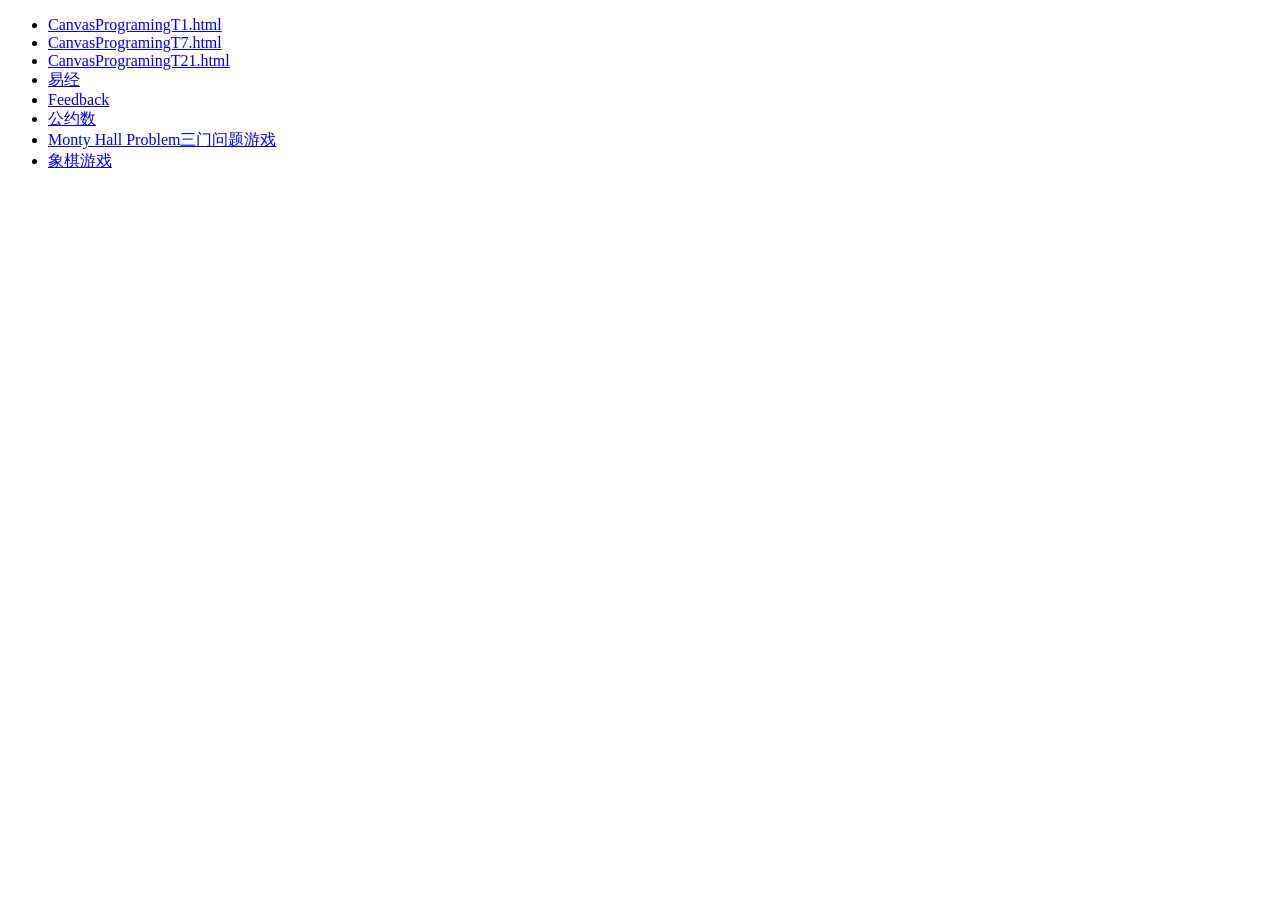
<file: index.html>
<!DOCTYPE html>
<html>
<head>
  <title>首页</title>
  <meta charset="UTF-8">
</head>
<body>
  <ul>
    <li><a href='CanvasProgramingT1.html'>CanvasProgramingT1.html</a></li>
    <li><a href='CanvasProgramingT7.html'>CanvasProgramingT7.html</a></li>
    <li><a href='CanvasProgramingT21.html'>CanvasProgramingT21.html</a></li>
    <li><a href='hexagrams.html'>易经</a></li>
    <li><a href='feedback'>Feedback</a></li>
    <li><a href="gys">公约数</a></li>
    <li><a href="monty_hall_problem.html">Monty Hall Problem三门问题游戏</a></li>
    <li><a href="xchess/">象棋游戏</a></li>
  </ul>
</body>
</html>
</file>
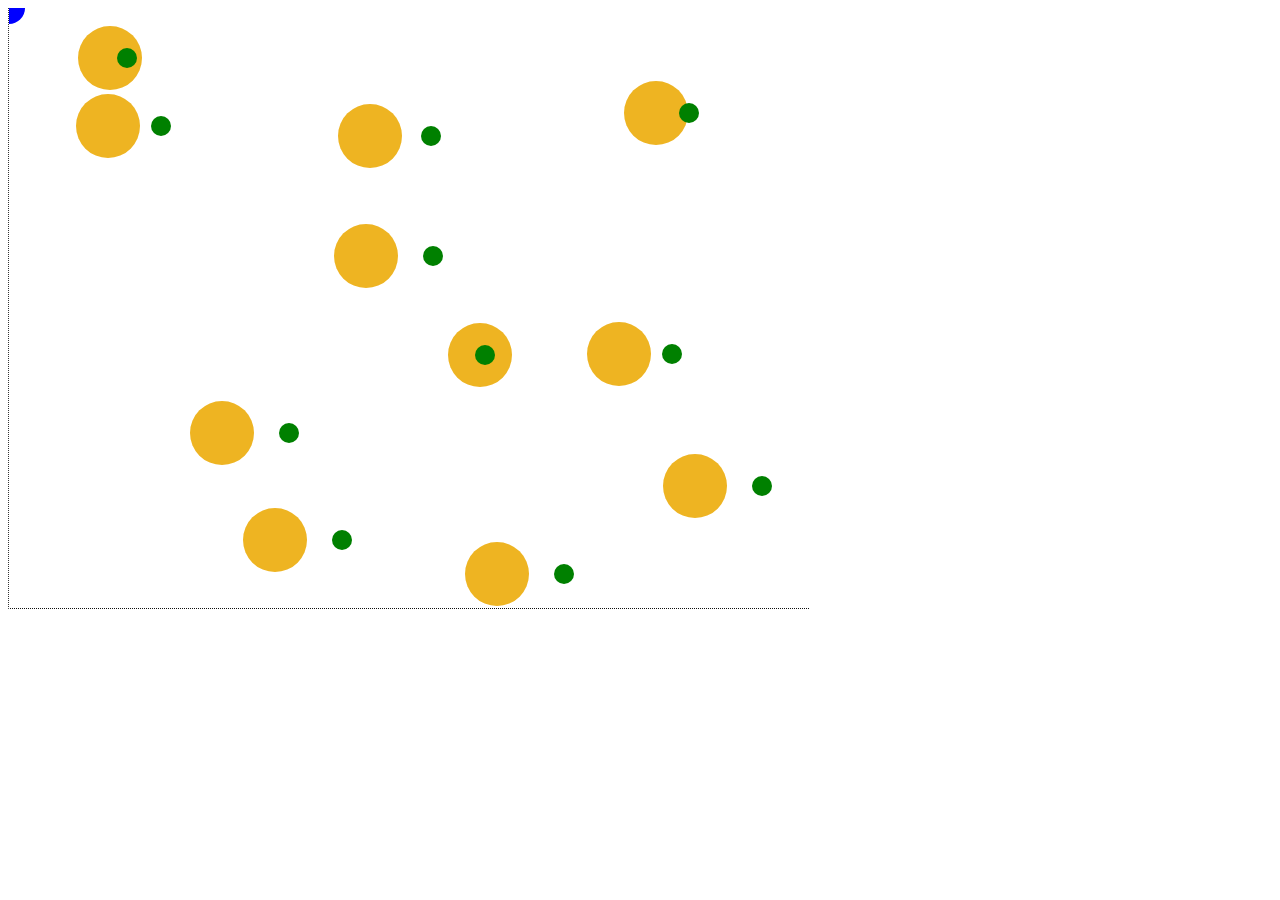
<file: feedback/index.html>
<html>
<head>
  <meta charset="utf-8">
  <title>Test Feedback</title>
  <script type="text/javascript" src='javascripts/lib.js'></script>
  <script type="text/javascript" src='javascripts/ball.js'></script>
  <script src="javascripts/cake_game.js" charset="utf-8"></script>
</head>
<body id="body">
  <canvas id='main_canvas' width='800px' height='600px' style='border-left: 1px dotted #333;border-bottom: 1px dotted #111;'></canvas>
  <script type="text/javascript">
    var game= new CakeGame();
    game.run();

    function animationFrameStart(){
      game.draw();
      window.requestAnimationFrame(animationFrameStart);
    }
    animationFrameStart();
  </script>
</body>
</html>
</file>
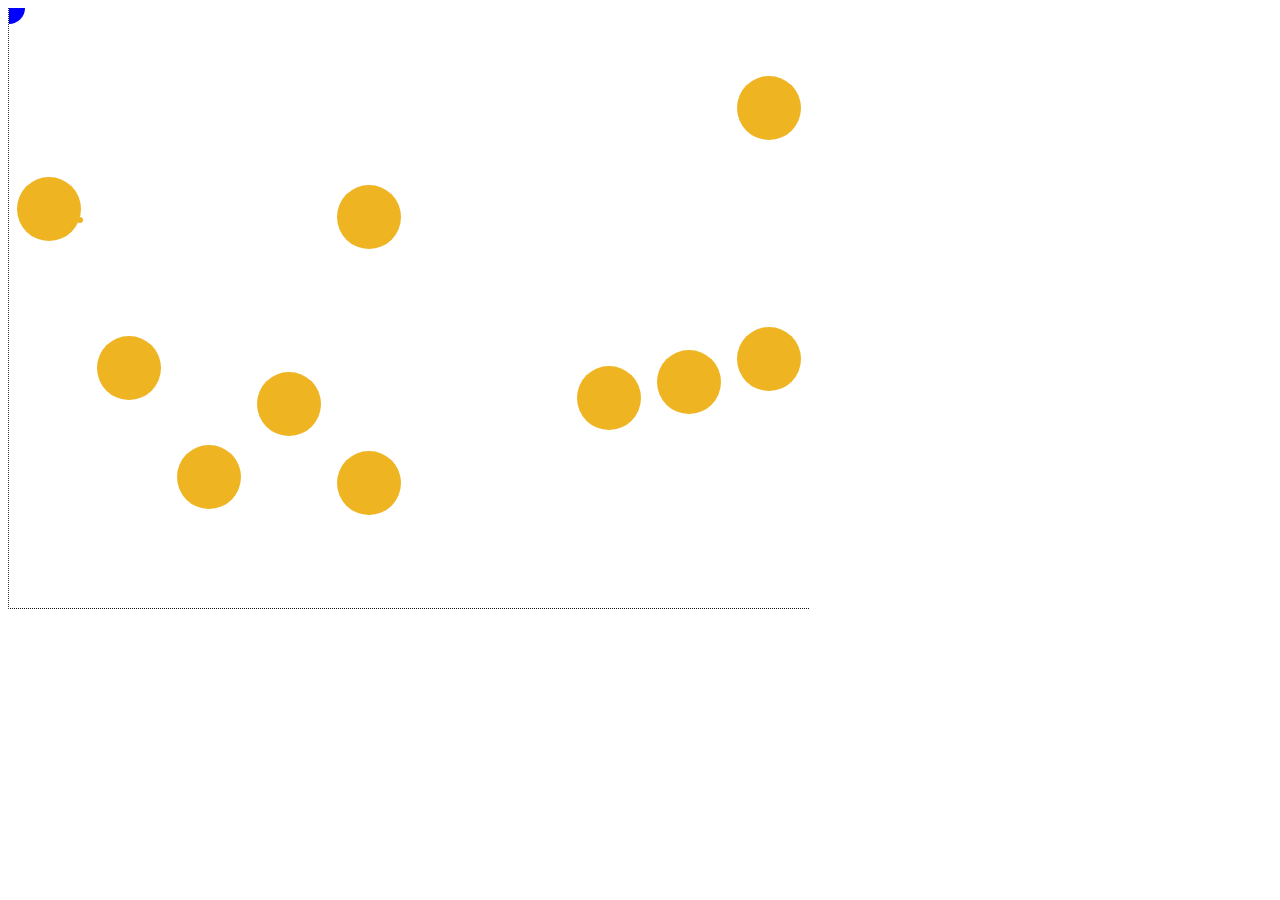
<file: flow/index.html>
<html>
<head>
  <meta charset="utf-8">
  <title>Test Feedback</title>
  <script type="text/javascript" src='javascripts/lib.js'></script>
  <script type="text/javascript" src='javascripts/ball.js'></script>
</head>
<body id="body">
  <canvas id='main_canvas' width='800px' height='600px' style='border-left: 1px dotted #333;border-bottom: 1px dotted #111;'></canvas>
  <script type="text/javascript">
    var canvas = document.getElementById('main_canvas');
    var ctx = canvas.getContext('2d');

    var boors = [];
    for(var i = 0; i < 12; i++){
      var x = randomX();
      var y = i * 65;
      var aball = new Ball(x,y, 32);
      aball.speed = (Math.floor(Math.random() * 100) % 18) + 3;
      boors.push(aball);
    }
    
    function randomX(){
      return (Math.floor(Math.random() * 100) % 12) * 80 + 40;    
    }

    function draw_boors(){
      boors.forEach(function(boor){
        boor.down();
        if(boor.y > canvas.height){
          boor.renew(randomX(), (Math.floor(Math.random() * 100) % 18) + 3);
        }
        draw_ball(boor, '#EEB422');
      })
    }

    function check(x, y, r){
      return boors.some(function(coord){
        return (Math.pow((coord.x - x), 2) + Math.pow((coord.y - y), 2)) <= Math.pow((coord.r + r), 2)
      });
    }
    
    function ball_move_to(ball, x,y){
      if(!ball.mrate){
        ball.mrate = (y-ball.y)/(x-ball.x);
      }
    
      if(ball.x < x){
        ball.x += 1;
      }
      if(ball.y < y){
        ball.y += ball.mrate;
      }
      
      if(ball.x >= x && ball.y >= y && !ball.boomed){
        ball.r = 8;
      }

      if(ball.r == 8){
        ball.timeout +=1;
      }
      
      if(ball.timeout >= 6){
        ball.r = 3;
        ball.boomed = true;
      }
      draw_ball(ball, '#EEB422');
    }

    var input_x=0, input_y=0;
    var output_x = 0, output_y = 0;

    var start = {
      x: 0,
      y: 0
    };

    var ball = new Ball(start.x, start.y, 16)

    var X_SPEED = 13;
    var Y_SPEED = 13;

    function calc_ball(){
      start.x = input_x;
      if(start.x > canvas.width){start.x=canvas.width;}
      start.y = input_y;
      if(start.y > canvas.height){start.y = canvas.height}
      ball.x = start.x;
      ball.y = start.y;
    }
    
    var bullet = new Bullet(3,45, 3);

    function draw() {
      ctx.clearRect(0,0, canvas.width, canvas.height);
      
      draw_boors();
      
      ball_move_to(bullet, 80, 234);

      if(check(ball.x, ball.y, ball.r)){
        draw_ball(ball, 'red');
      }else{
        draw_ball(ball, 'blue');
      }
      calc_ball();

      requestAnimationFrame(draw);
    }

    document.onkeydown = function(evt){
      switch(evt.keyCode){
        case 37:
          left();
          break;
        case 38:
          up();
          break;
        case 39:
          right();
          break;
        case 40:
          down();
          break;
      }
    }

    function up(){
      input_y -= Y_SPEED;
      if(input_y < 0){
        input_y = 0;
      }
    }
    function down(){
      input_y += Y_SPEED;
      if(input_y > MAX_Y/2){
        input_y = MAX_Y/2;
      }
    }
    function left(){
      input_x -= X_SPEED;
      if(input_x < 0){
        input_x = 0;
      }
    }
    function right(){
      input_x += X_SPEED;
      if(input_x > MAX_X/2){
        input_x = MAX_X/2;
      }
    }

    draw();
  </script>
</body>
</html>
</file>
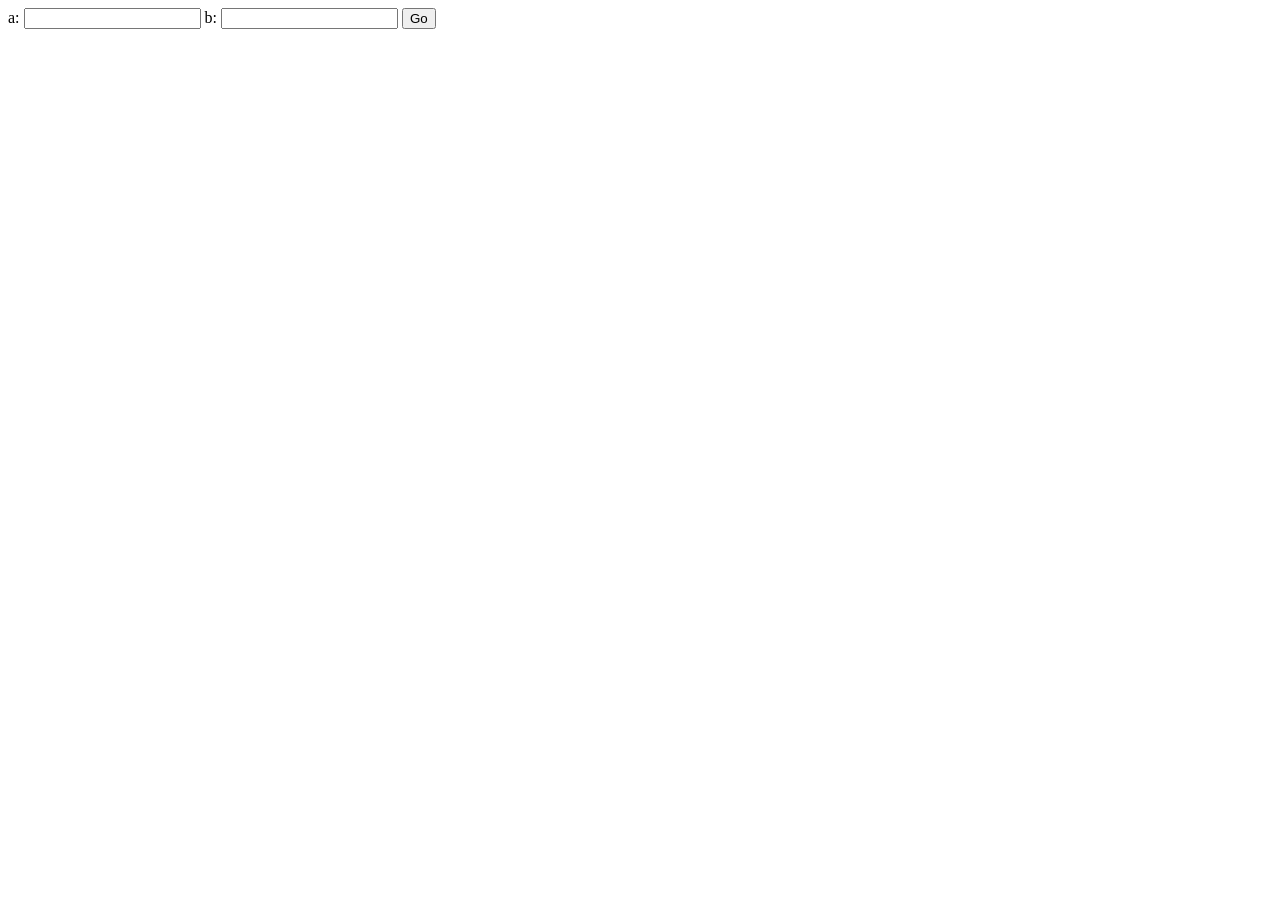
<file: gys/index.html>
<!DOCTYPE html>
<html lang="zh_cn">
<head>
  <meta charset="UTF-8">
  <meta http-equiv="X-UA-Compatible" content="IE=edge">
  <meta name="viewport" content="width=device-width, initial-scale=1.0">
  <title>图形化计算公约数</title>
</head>
<body>
  <div id="main-container">
    a: <input type="text" id="input-a">
    b: <input type="text" id="input-b">
    <button onclick="setAndStart()">Go</button>
    <div id="result">
      <canvas id="this-canvas" width="1000" height="800"></canvas>
    </div>
  </div>

  <script>
    const Colors = [
                    "#FF0000","#00FFFF","#0000FF",
                    "#0000A0","#ADD8E6",
                    "#FFA500","#800080","#A52A2A","#FFFF00",
                    "#800000","#00FF00","#008000","#FF00FF"
                  ];

    var result=document.getElementById("result");
    var canvas = document.getElementById("this-canvas");
    var inputA = document.getElementById("input-a");
    var inputB = document.getElementById("input-b");

    var ctx = canvas.getContext("2d");


    var processes = [];
    function gcd(a, b) {
      if(a<b){
        let c = a;
        a=b;
        b=c;
      }
      if (b == 0) {
        return a;
      }
      processes.push({
        a,
        b,
        quotient: Math.floor(a/b),
        remainder: a%b,
      });
      return gcd(b, a % b);
    }

    function lcm(a, b) {
      return a * b / gcd(a, b);
    }

    function draw(color, x,y,w,h){
      ctx.strokeStyle = color
      ctx.strokeRect(x, y, w, h);
    }

    function setAndStart(){
      let timeoutIdx = 0;
      var a = parseInt(inputA.value);
      var b = parseInt(inputB.value);
      if( a.toString() !==inputA.value || b.toString()!=inputB.value) {
        alert("请输入整数");
        return;
      }

      var width = a;
      var height = b;
      if(a < b){
        width = b;
        height = a;
      }


      processes = [];

      let gys = gcd(a, b);
      if(gys == 1){
        alert("公约数为1,无公约数");
        return;
      }
      ctx.clearRect(0, 0, 1000, 800);
      ctx.strokeStyle = "#000000";
      ctx.strokeRect(10, 10, width, height);

      let nextX = 10;
      let nextY = 10;
      processes.forEach(function(process, index){
        for(let i = 0; i<process.quotient; i++){

          let color = Colors[index%Colors.length],
          x= nextX, y= nextY, w= process.b, h = process.b;
          let d = () => {
            draw(color, x, y, w, h);
          }
          timeoutIdx += 1;
          setTimeout(d, 1500*timeoutIdx);

          if(nextX + process.b  > width){
            if(nextY + process.b <= height){
              nextY += process.b;
            }
          }else{
           nextX += process.b;
          }
        }

      });
    }

  </script>
</body>
</html>
</file>
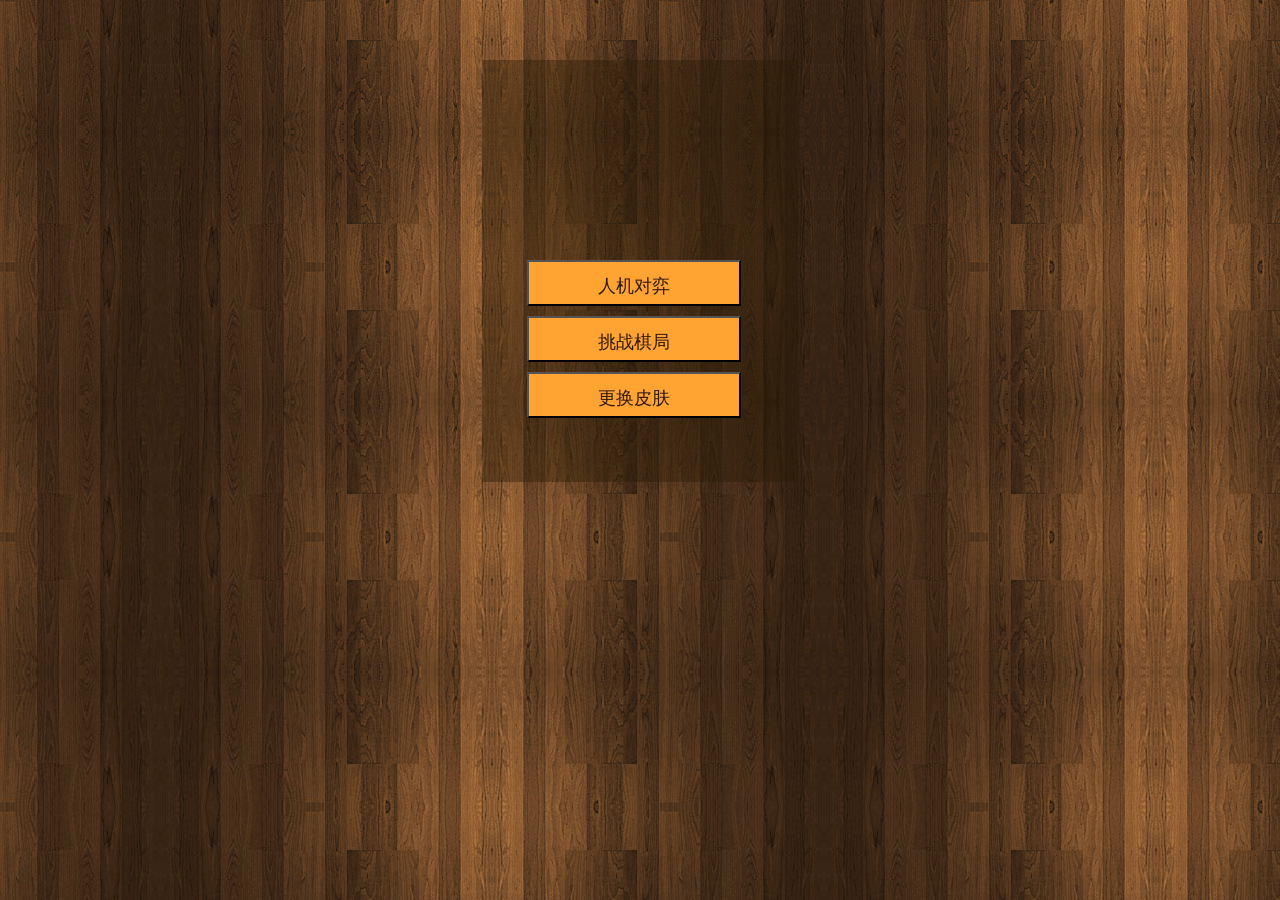
<file: xchess/index.html>
<!DOCTYPE HTML>
<html>

<head>
  <meta charset="UTF-8">
  <title>中国象棋</title>

  <link href="css/chess.css" rel="stylesheet" type="text/css">
  <!--[if lt IE 9]>
  <script> alert("对不起，您的浏览器不支持HTML5，请升级浏览器至微软Edge、FireFox或者谷歌浏览器！")</script>
  < ![endif]-->
</head>

<body>
  <div id="chessBox" class="chess_box">
    <canvas id="chess"></canvas>
    <audio src="audio/click.wav" id="clickAudio" preload="auto"></audio>
    <audio src="audio/select.wav" id="selectAudio" preload="auto"></audio>
    <div class="bn_box" id="bnBox">
      <input type="button" name="restartBtn" id="restartBtn" value="  重新开始  " />
      <input type="button" name="gohomeBtn" id="gohomeBtn" value="  返回首页  " />
      <input type="button" name="regretBtn" id="regretBtn" value="  悔   棋  " />
    </div>
  </div>
  <div class="menu_box" id="menuBox">
    <div class="menu_init" id="indexBox"><button id="indexDy">人机对弈</button><button id="indexQj">挑战棋局</button><button
        id="stypeBtn">更换皮肤</button></div>
    <div class="menu_dy" id="menuDy">
      <div class="menu_info">
        <div class="menu_fh" id="menuFh">X</div>
        <!-- 添加选择先手/后手的选项 -->
        <div class="player_side_selection" id="playerSideSelection">
          <h4>选择先后手：</h4>
          <label>
            <input name="playerSide" type="radio" value="first" checked>
            执红先行
          </label>
          <br />
          <label>
            <input name="playerSide" type="radio" value="second">
            执黑后行
          </label>
          <div id="playerSideText" class="player_side_text">当前选择：执红先行</div>
        </div>
        <label>
          <input name="depth" type="radio" value="2">
          菜鸟水平
        </label>
        <br />
        <label>
          <input name="depth" type="radio" value="3" checked>
          中级水平
        </label>
        <br />
        <label>
          <input name="depth" type="radio" value="4">
          高手水平
        </label>
        <br />
        <label>
          <input name="depth" type="radio" value="5">
          资深水平
        </label>
        <br />
        <label>
          <input name="depth" type="radio" value="6">
          专业水平
        </label>
        <br />
        <label>
          <input name="depth" type="radio" value="7">
          专业高段
        </label>
      </div>
      <button id="playBtn">开始对弈</button>
    </div>
    <div class="menu_qj" id="menuQj">
      <div class="menu_info">
        <div class="menu_fh" id="menuGb">X</div>
        <label>
          <input name="clasli" type="radio" value="0" checked>
          八卦阵法</label>
        <br />
        <label>
          <input name="clasli" type="radio" value="1">
          很二棋局</label>
        <br />
        <label>
          <input name="clasli" type="radio" value="2">
          七星会阵</label>
        <br />
        <label>
          <input name="clasli" type="radio" value="3">
          测试阵法</label>
      </div>
      <button id="clasliBtn">开始挑战</button>
    </div>
  </div>
  <script src="js/game.js"></script>

</body>

</html>
</file>
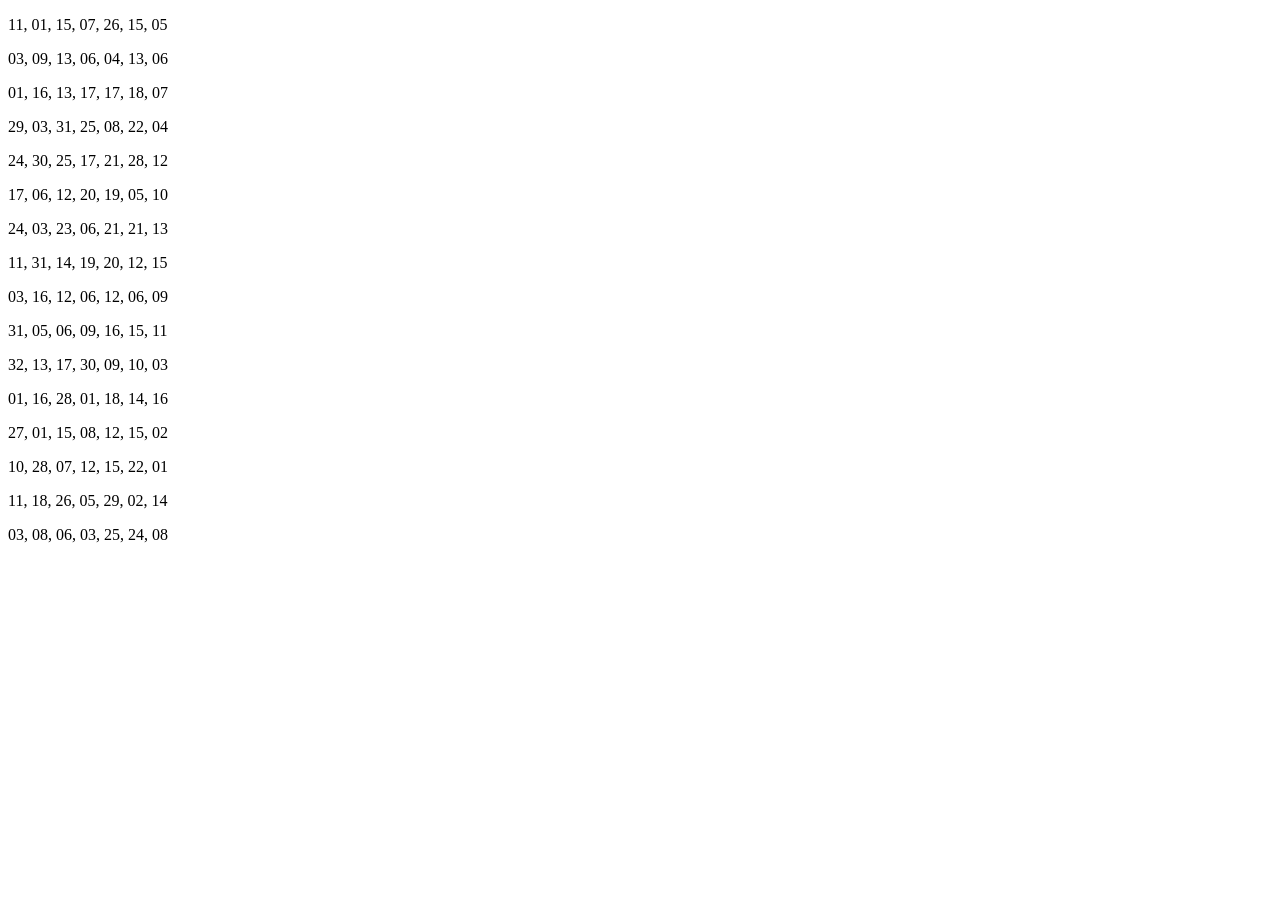
<file: benz.html>
<!DOCTYPE html>
<html lang="en" dir="ltr">
  <head>
    <meta charset="utf-8">
    <title>Benz</title>
  </head>
  <body>
    <div id='result'></div>

    <script type="text/javascript">
      function rand(x){
        return Math.floor(Math.random()*x)+1;
      }
      function funx(blue){
        return [rand(33), rand(33), rand(33), rand(33), rand(33), rand(33), blue];
      }

      var results = [];
      for(var i = 1; i <= 16; i++){
        results.push(funx(i));
      }

      results.sort(function(){return Math.random() - 0.5}).forEach(function(result){
        var p = document.createElement('p');
        var z = [];
        result.forEach(function(num){
           z.push(num < 10 ? "0" + num : num);
        });
        p.innerHTML = z.join(', ');
        document.querySelector("#result").appendChild(p);
      });
    </script>
  </body>
</html>
</file>
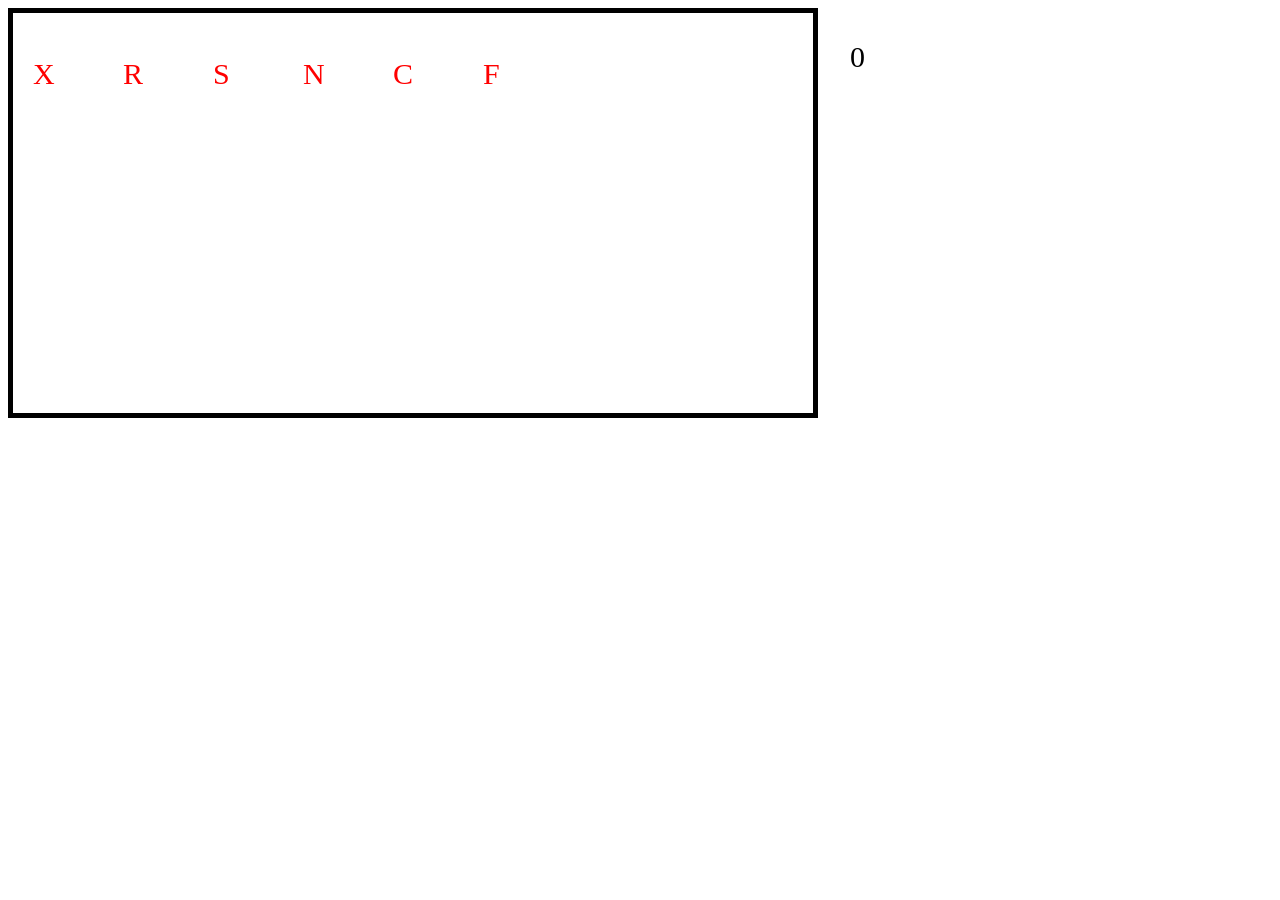
<file: CanvasProgramingT21.html>
<!DOCTYPE html>
<html>
<head>
	<title>Canvas Programing T21</title>
	<meta charset="UTF-8">
	<style type="text/css">
	  #main_canvas{
	  	border: 5px solid #000;
	  }
    #score{
      position: absolute;
      left: 850px;
      top: 30px;
      font-size: 30px;
      padding-top: 10px;
    }
    .gain_score{
      color: green;
      font-size: 50px;
      padding-top: 0px;
    }
	</style>
</head>
<body>
	<canvas id='main_canvas' width=800 height=400></canvas>
  <div id='score'>0</div>
<script type="text/javascript">
  var letters = ["A", "B", "C", "D", "E", "F", "G",
               "H", "I", "J", "K", "L", "M", "N",
               "O", "P", "Q", "R", "S", "T", "U",
               "V", "W", "X", "Y", "Z"];
  function r(){
    var idx = (Math.round(Math.random()*1000)%26);
    return letters[idx];
  };
	var canvas = document.getElementById('main_canvas');
	var ctx = canvas.getContext('2d');
  var i = 0;
  var score = 0;
  ctx.fillStyle="red";
  ctx.font="30px Verdana";
  var ms = [r(), r(), r(), r(), r(), r()];
  var ys = [0, 0, 0, 0, 0, 0];
  var score_div = document.getElementById('score');
  window.requestAnimationFrame(function(){
    i= (i+1)%400;
    ctx.clearRect(0,0,600,400);
    ms.forEach(function(letter, idx, arr, undef){
      ctx.fillText(letter, idx*90+20, ys[idx]);
      ys[idx] = (ys[idx]+1)%400;
    });
    window.requestAnimationFrame(arguments.callee);
  });
  document.onkeypress = function(event){
    event = event || window.event;
    var code = event.keyCode || event.charCode || event.which;
    if(97 <= code && code <= 122){
      var chr = String.fromCharCode(code).toUpperCase();
      var indx = ms.indexOf(chr);
      ms[indx] = r();
      ys[indx] = 0;
      score = score + 1;
      score_div.innerHTML=score;
      score_div.className = 'gain_score';
      setTimeout(function(){
        score_div.className = '';
      }, 500);
    }
  }
</script>
</body>
</html>
</file>
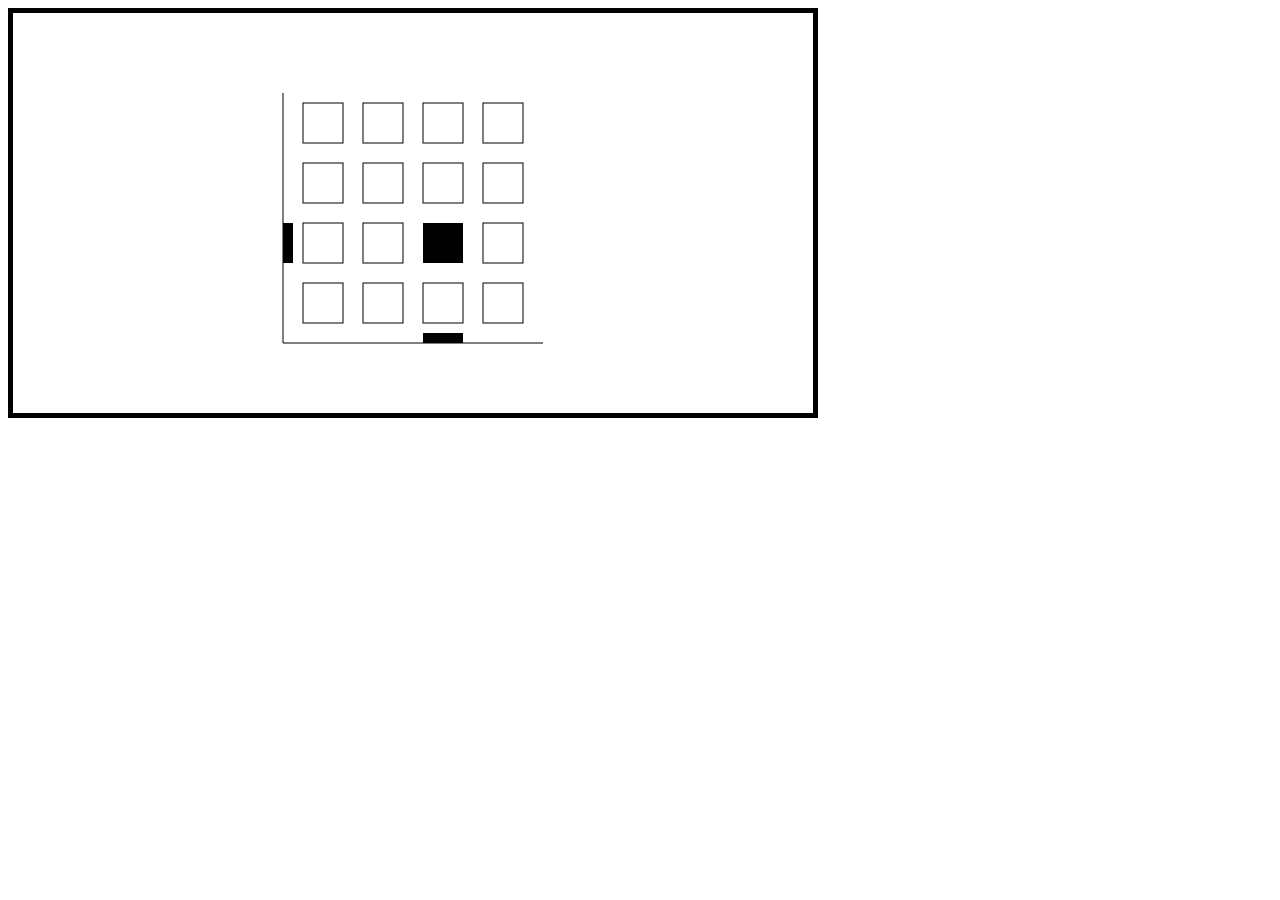
<file: CanvasProgramingT7.html>
<!DOCTYPE html>
<html>
<head>
  <title>Canvas Programing T7</title>
  <meta charset="UTF-8">
  <style type="text/css">
    #main_canvas{
      border: 5px solid #000;
    }
  </style>
</head>
<body>
  <canvas id='main_canvas' width=800 height=400></canvas>
<script type="text/javascript">
  var canvas = document.getElementById('main_canvas');
  var c2d = canvas.getContext('2d');

  function draw_cor(){
    c2d.beginPath();
    c2d.lineWidth=1;
    c2d.moveTo(270,80);
    c2d.lineTo(270,330);
    c2d.lineTo(530,330);
    c2d.stroke();  
  }

  var draw_grid = function(x, y){
    var i, j;
    for(i=0; i<4; i++){
      for(j=0; j<4; j++){
         if(x===i && y===j){
          c2d.fillRect(290+(40+20)*i, 90+(40+20)*j, 40, 40);
         }else{
          c2d.strokeRect(290+(40+20)*i, 90+(40+20)*j, 40, 40); 
         }
      }
    }  
  }

  var draw_x_y = function(x, y){
    c2d.fillRect(290 + (40+20) * x, 320, 40, 10);
    c2d.fillRect(270, 90 + (40+20)*y, 10, 40);
  }
  
  function x_or_y(){
    return Math.random() > Math.random() ? "x" : "y";
  }

  function delay(){
    return Math.random() > Math.random() ? 1 : -1;
  }
  var point = {
    x: 0,
    y: 0
  }
  
  draw_grid(point.x,point.y);
  x_interval = setInterval(function(){
    c2d.clearRect(0, 0, canvas.width, canvas.height);

    draw_cor();



    var attr = x_or_y();
    var d = delay();
    point[attr] += d;
    if(point[attr] > 3){
      point[attr] = 3;
    }
    if(point[attr] < 0){
      point[attr] = 0;
    }
    draw_x_y(point.x, point.y);
    draw_grid(point.x,point.y);
  }, 50);
  
</script>
</body>
</html>
</file>
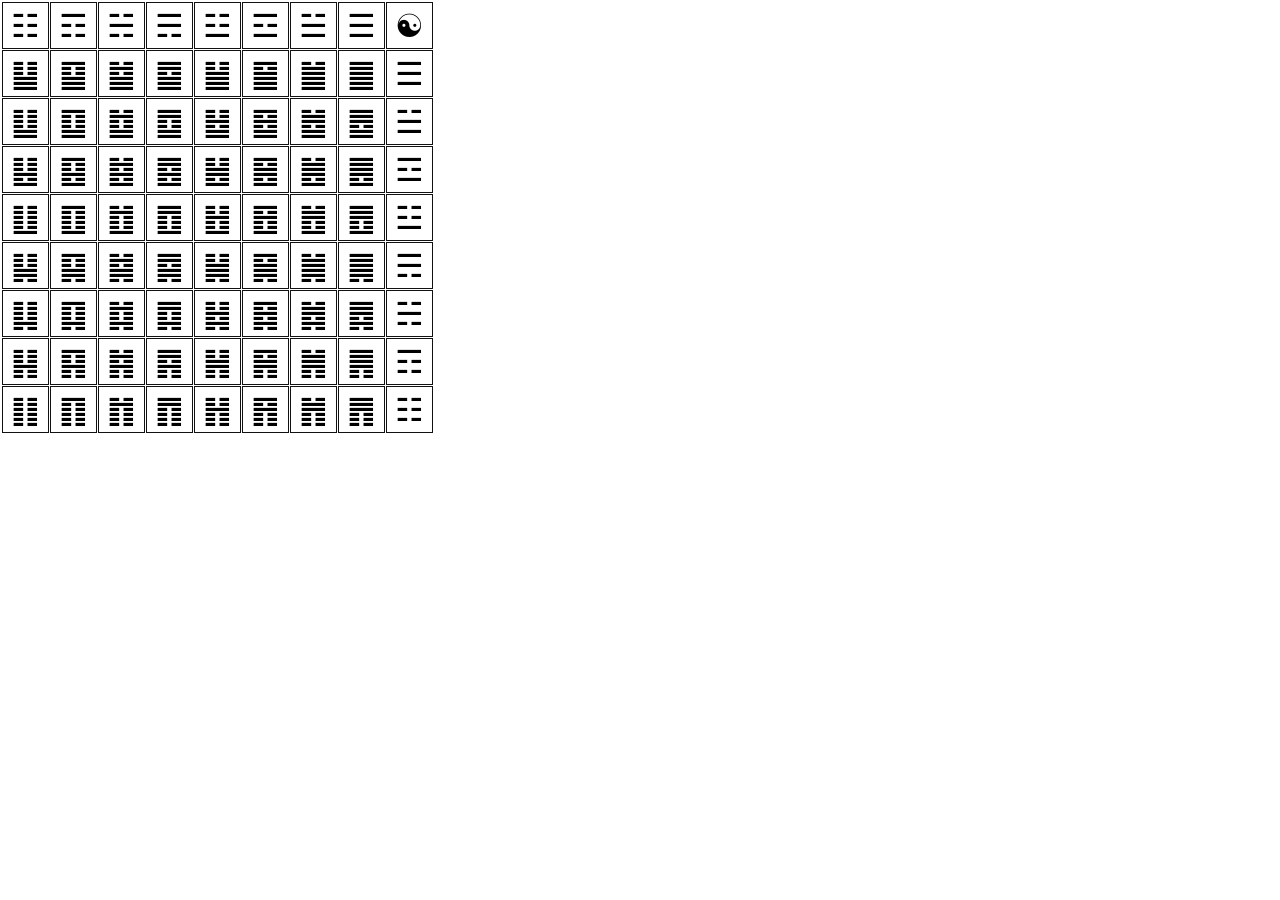
<file: hexagrams.html>
<!DOCTYPE html>
<html>
<head>
	<meta charset='utf-8'>
	<title>List of hexagrams of the I Ching</title>
      <script type="text/javascript" src='jquery-2.1.1.min.js'></script>
	<script type="text/javascript" src="hexagrams_data.js"></script>
       <style>
       
       @font-face {
          font-family: 'hxtypeface';
          src: url('hxtypeface.ttf')  format('truetype');
        }
        
        #main {
          width: 433px;
          height: 433px;
          position: absolute;
          left: 1px;
          top: 1px;
        }

        #main  td {
          border: 1px solid #111;
          font-size: 32px;
          text-align: center;
        }

        #main  td.hexagram:hover {
          border: 1px solid #111;
          box-shadow: inset -2px 0px 8px #f00,0px -2px 8px #000,0px 2px 8px #9e038a,2px 0px 8px #0f0;
          font-size: 32px;
          text-align: center;
          cursor: pointer;
        }
        
        .winchrome{
          font-family: hxtypeface;
        }

        #detail{
          left: 440px;
          position: absolute;
          top: 1px;
          width: 720px;
        }

        #detail p {
          background: url("[data-uri]");
          font-size: 24px;
          line-height: 31px;
          margin: 0 0 3px 0;
          padding: 0 5px 0 5px;
          width: 600px;
        }

        #detail p nbsp{
          width: 48px;
          height: 2px;
          display: inline-block;
        }

       </style>

       <script>document.createElement("nbsp");</script>
</head>
<body>
<table id="main" cellpadding="1" cellspacing="1"></table>
<div id='detail'></div>
<script>
  window.onload = function (argument) {
     var main=document.getElementById('main');
     var detail = document.getElementById("detail");
     var lis = "";
     for(var i=0;i<9;i++){
       lis = lis + "<tr>"
       for(var j=0; j<9; j++){
         if(i==0){
           if(j==8){
            lis = lis + "<td class='none'>☯</td>";
           }else{
            var bagua = zhouyi.setting.egiht_trigram[7-j];
            lis = lis + "<td title='" + bagua.name + "' class='above'>" + bagua.symbol +"</td>";
           }
         }else{
          if(j==8){
            var bagua = zhouyi.setting.egiht_trigram[i-1];
            lis = lis + "<td title='" + bagua.name + "' class='above'>" + bagua.symbol +"</td>";
          }else{
            var hex = zhouyi.setting.egiht_trigram[7-j].trigram + zhouyi.setting.egiht_trigram[i-1].trigram;
            var hexagram = "hexagram" + hex;
            var ahexagram = zhouyi.hexagrams[hexagram];
            lis = lis + "<td class='hexagram' title='" + ahexagram.name + "' data-hex='"+ hexagram +"'>" + ahexagram.symbol + "</td>";
          }
         }
       }
       lis = lis + "</tr>";
     } 
     main.innerHTML = lis;
     lis = null;


     $(main).on("mouseover", "td.hexagram", td_evt_handler);
     $(main).on("click", "td.hexagram", td_evt_handler);
     
     function td_evt_handler(evt){
        var ahexagram = zhouyi.hexagrams[this.dataset["hex"]];
        detail.innerHTML = hexagram_text(ahexagram);
     }

     function hexagram_text(hexagram){

        return "<p>"+hexagram.name+"</p>" +
                   "<p>"+hexagram.guaci+"</p>" +
                   "<p>"+hexagram.tuanyue+"</p>" +
                   "<p>"+hexagram.xiangyue+"</p>" +
                   "<p>"+yaocis(hexagram.yaocis) + "</p>";
     }

     function yaocis(ys){
      var yaoci = "";
      for(var i=0; i<ys.length; i++){
        yaoci = yaoci + ys[i].yaoci + "<br/>";
        if(!!ys[i].xiangyue){
          yaoci = yaoci + "<nbsp></nbsp>" +ys[i].xiangyue + "<br/>";
        }
      }
      return yaoci;
     }

     if((/windows.*chrome/i).test(window.navigator.userAgent)){
       /*confirm("You open this page in Google Chrome at Windows platform, which not support  all Unicode chars, you could not get al lthe hexagram. Sorry, I will fix this later. : (");*/
       
       $("td.hexagram").addClass("winchrome");
     }
  }
</script>
</body>
</html>
</file>
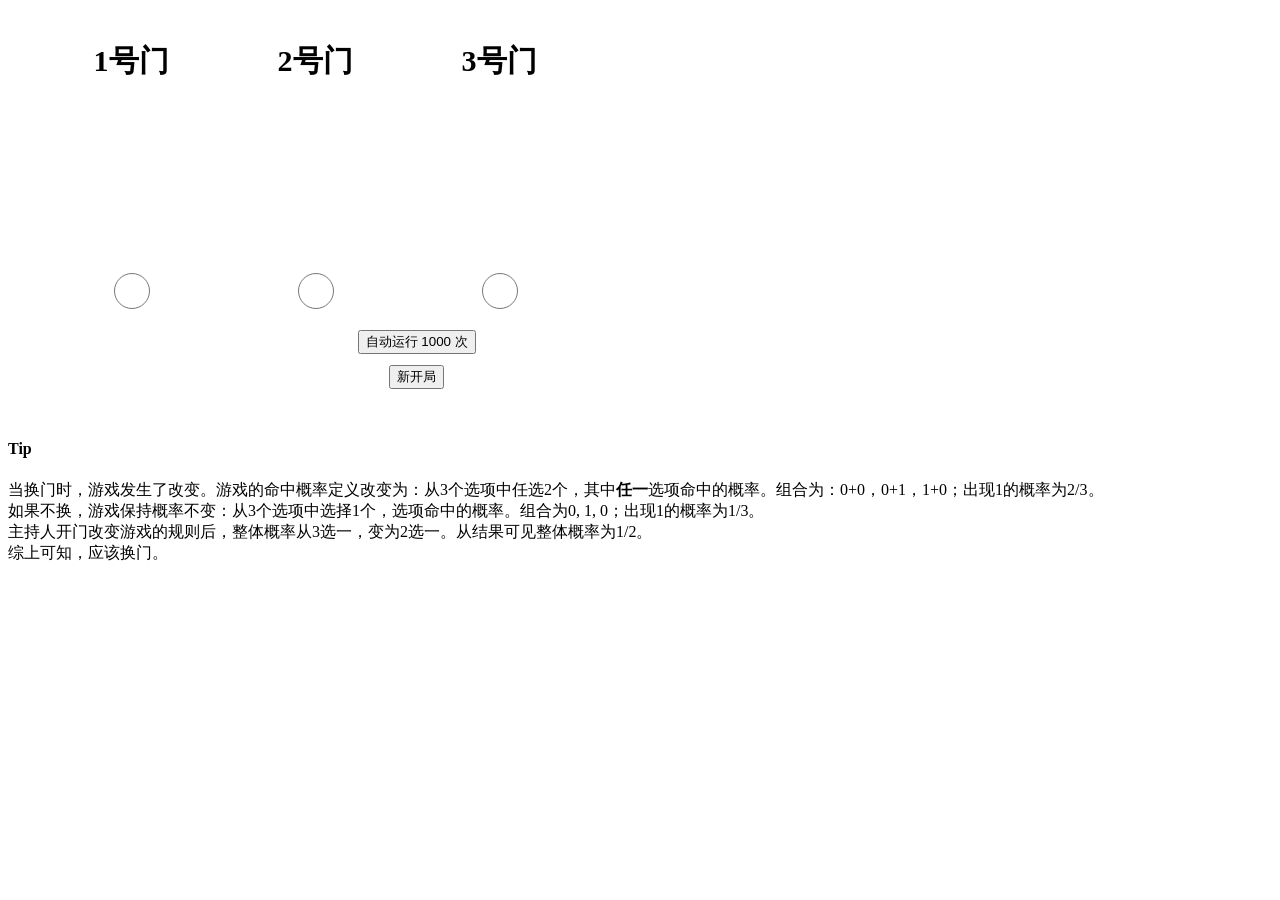
<file: monty_hall_problem.html>
<!DOCTYPE html>
<html lang="en">
<head>
  <meta charset="UTF-8">
  <meta name="viewport" content="width=device-width, initial-scale=1.0">
  <title>Monty Hall Problem</title>
  <style>
    .grid-container {
      display: grid;
      grid-template-columns: auto auto auto;
      padding: 10px;
    }
    .grid-item {
      padding: 20px;
      font-size: 30px;
      text-align: center;
    }
    #puzzle > th,td {
      width: 180px;
    }
    #puzzle > tbody td {
      height: 180px;
    }
    #puzzle > tbody td.mystery::after{
      content: "🚪";
      font-size: 130px;
    }
    #puzzle > tbody td.show-0::after{
      content: "🐐";
      font-size: 130px;
    }
    #puzzle > tbody td.show-1::after{
      content: "🏎️";
      font-size: 130px;
    }
    input[type=radio]{
      width: 36px;
      height: 36px;
    }
    div#result-counts {
      text-align: left;
    }
  </style>
</head>
<body>
  <div class="grid-container">
    <div class="grid-item">
      <table id="puzzle">
        <thead>
          <tr>
            <th>
              <label for="choices0">1号门</label>
            </th>
            <th>
              <label for="choices1">2号门</label></th>
            </th>
            <th>
              <label for="choices2">3号门</label></th>
            </th>
          </tr>
        </thead>
        <tbody>
          <tr>
            <td></td>
            <td></td>
            <td></td>
          </tr>
        </tbody>
        <tfoot>
          <tr>
            <td><input type="radio" name="choices" onchange="onOptionsClick(this)" id="choices0" value="0"/></td>
            <td><input type="radio" name="choices" onchange="onOptionsClick(this)" id="choices1" value="1"></td>
            <td><input type="radio" name="choices" onchange="onOptionsClick(this)" id="choices2" value="2"></td>
          </tr>
        </tfoot>
      </table>
      <div><button onclick="massAutoPlay(1000)"> 自动运行 1000 次</button></div>
      <div id="new-bu-wrapper"><button id="new-game-btn" onclick="makePuzzleVisualize()">新开局</button></div>
      <div id="open-door-wrapper" style="display:none"><button id="open-door-btn" onclick="hostOpenDoor()">主持人开门</button></div>
      <div id="make-result-wrapper" style="display:none"><button id="no-change-btn" onclick="noChangeChoice()">不换门</button> <button id="change-btn" onclick="changeChoice()">换门</button></div>
    </div>
    <div class="grid-item"><div id="result-counts"></div></div>
  </div>
  <div>
    <h4>Tip</h4>
    <p>
      当换门时，游戏发生了改变。游戏的命中概率定义改变为：从3个选项中任选2个，其中<b>任一</b>选项命中的概率。组合为：0+0，0+1，1+0；出现1的概率为2/3。
      <br/>
      如果不换，游戏保持概率不变：从3个选项中选择1个，选项命中的概率。组合为0, 1, 0；出现1的概率为1/3。
      <br/>
      主持人开门改变游戏的规则后，整体概率从3选一，变为2选一。从结果可见整体概率为1/2。
      <br/>
      综上可知，应该换门。
    </p>
  </div>

  <script>

    class MontyHallGame{
      constructor(){
        this.player = new Player(this.puzzle);
        this.hoster = new Hoster(this.puzzle);
        this.gameActived = false;
      }

      reset(){
        this.puzzle = [0,0,1].sort(()=>Math.random()-0.5);
        this.carIndex = this.puzzle.indexOf(1);
        this.player.reset(this.puzzle);
        this.hoster.reset(this.puzzle);
        this.gameActived = true;
      }

      complete(){
        this.gameActived = false;
      }

      playerChose(){
        this.player.chose();
      }

      playerChange(){
        this.player.change(this.openDoorIndex);
      }

      isPlayerWin(){
        return this.player.chosedIdx == this.carIndex;
      }

      openDoor(){
        this.openDoorIndex = this.hoster.openDoor(this.player.chosedIdx, this.carIndex);
      }
    }

    class Player{
      constructor(puzzle){
        this.puzzle = puzzle;
      }
      reset(puzzle){
        this.puzzle = puzzle;
        this.chosedIdx = null;
        this.oldChoseIdx = null;
        this.chosedIdxChanged = null;
      }

      setChosedIdx(idx){
        this.oldChoseIdx = this.chosedIdx;
        this.chosedIdx = idx;
        this.chosedIdxChanged == !(this.oldChoseIdx == this.chosedIdx);
      }

      chose(){
        let idx = Math.floor(this.puzzle.length * Math.random());
        this.chosedIdx = idx;
        return idx;
      }

      isChanged(){
        return this.chosedIdxChanged;
      }

      noChange(){
      }

      change(hostOpenIndex){
        let otherIdx = this.puzzle.findIndex((_val, idx)=>{
          return (idx != this.chosedIdx && idx != hostOpenIndex)
        })
        this.oldChoseIdx = this.chosedIdx;
        this.chosedIdx = otherIdx;
        this.chosedIdxChanged = !(this.oldChoseIdx == this.chosedIdx);
      }
    }

    class Hoster{
      constructor(puzzle){
        this.puzzle = puzzle;
      }

      reset(puzzle){
        this.puzzle = puzzle;
        this.openDoorIndex = null;
      }

      openDoor(chosedIdx, carIndex){
        let hostOptions = [];
        this.puzzle.forEach((_val, idx) => {
          if(idx != chosedIdx && idx != carIndex){
            hostOptions.push(idx);
          }
        });
        let idx = hostOptions[Math.floor(hostOptions.length * Math.random())];
        this.openDoorIndex = idx;
        return idx;
      }
    }

    var counts = {
      all: 0,
      changed: 0,
      noChanged: 0,
      changedWin: 0,
      noChangedWin: 0
    }

    function makeGameCount(){
      counts.all = counts.all + 1;
      if(montyHallGame.player.isChanged()){
        counts.changed = counts.changed + 1;
        if(montyHallGame.isPlayerWin()){
          counts.changedWin = counts.changedWin + 1;
        }
      }else{
        counts.noChanged = counts.noChanged + 1;
        if(montyHallGame.isPlayerWin()){
          counts.noChangedWin = counts.noChangedWin + 1;
        }
      }
    }


    var montyHallGame = new MontyHallGame();
    function puzzleTd(doorNum){
      return `<td id="door-${doorNum}" class="mystery"></td>`
    }
    function puzzleHtmlTemplate(){
      return `<tr>
          ${puzzleTd(0)}
          ${puzzleTd(1)}
          ${puzzleTd(2)}
        </tr>`;
    }

    function makePuzzleVisualize(){
      montyHallGame.reset()
      document.querySelector("#puzzle tbody").innerHTML = puzzleHtmlTemplate();
      document.getElementById("new-bu-wrapper").style.display = 'none';
      document.getElementById("make-result-wrapper").style.display = 'none';
      document.getElementById("open-door-wrapper").style.display = 'block';
      document.getElementsByName('choices').forEach((t)=>t.checked=false);
    }

    function onOptionsClick(input){
      montyHallGame.player.setChosedIdx(input.value);
    }

    function hostOpenDoor(){
      if(!montyHallGame.gameActived){
        alert("游戏结束，请新开一轮");
        return;
      }
      let choiceInput = document.querySelector("[name=choices]:checked");
      if(choiceInput){
        montyHallGame.openDoor();
        let td = document.getElementById(`door-${montyHallGame.openDoorIndex}`);
        td.classList.remove("mystery");
        td.classList.add('show-0');
        document.getElementById("make-result-wrapper").style.display = 'block';
      }else{
        alert("需要指定一个选项")
      }
    }

    function showAnswer(){
      if(!montyHallGame.gameActived){
        alert("游戏结束，请新开一轮");
        return;
      }
      let choiceInput = document.querySelector("[name=choices]:checked");
      if(!choiceInput){
        alert("需要指定一个选项")
        return false;
      }
      montyHallGame.puzzle.forEach((element, idx) => {
        if(element==0){
          document.getElementById(`door-${idx}`).className = "show-0"
        }else{
          document.getElementById(`door-${idx}`).className = "show-1"
        }
      });
      document.getElementById("new-bu-wrapper").style.display = 'block';
      montyHallGame.gameActived = false;
      showCounts();
    }

    function changeChoice(){
      if(!montyHallGame.gameActived){
        alert("游戏结束，请新开一轮");
        return;
      }
      let choiceInput = document.querySelector("[name=choices]:checked");
      if(choiceInput){
        montyHallGame.playerChange();
        document.getElementById(`choices${montyHallGame.player.chosedIdx}`).click();
        makeGameCount();
        showAnswer();
      }else{
        alert("需要指定一个选项")
      }
    }

    function noChangeChoice(){
      if(!montyHallGame.gameActived){
        alert("游戏结束，请新开一轮");
        return;
      }
      let choiceInput = document.querySelector("[name=choices]:checked");
      if(!choiceInput){
        alert("需要指定一个选项")
        return false;
      }
      makeGameCount();
      showAnswer();
    }

    function showCounts(){
      let resultHtml = `
      <p>总次数:${counts.all}</p>
      <p>总赢数: ${counts.changedWin + counts.noChangedWin}((${counts.all > 0 ? ((counts.changedWin + counts.noChangedWin)/counts.all).toFixed(3) : '-'}))</p>
      <p>换门数: ${counts.changed}</p>
      <p>换门赢: ${counts.changedWin}(${counts.changed > 0 ? (counts.changedWin/counts.changed).toFixed(3) : '-'})</p>
      <p>不换数: ${counts.noChanged}</p>
      <p>不换赢: ${counts.noChangedWin}(${counts.noChanged > 0 ? (counts.noChangedWin/counts.noChanged).toFixed(3) : '-'})</p>
      `;
      document.getElementById("result-counts").innerHTML = resultHtml;
    }

    async function sleep(time) {
      return new Promise((resolve) => {
        setTimeout(() => {
          resolve();
        }, time);
      });
    }

    async function massAutoPlay(num=100){
      for(let i = 0;i<num; i++){
        autoPlay();
        await sleep(10);
        showCounts();
      }

    }

    function autoPlay(){
      montyHallGame.reset();
      montyHallGame.playerChose();
      montyHallGame.openDoor();
      if(Math.random() > 0.39999){
        montyHallGame.playerChange();
      }
      montyHallGame.gameActived=false;
      //console.log(`${+(new Date())}#>谜底: ${montyHallGame.carIndex}, 赢:${montyHallGame.isPlayerWin()}, 是否换门：${montyHallGame.player.isChanged()}, 最终答案：${montyHallGame.player.chosedIdx}, 开始选择：${montyHallGame.player.oldChoseIdx}`)

      makeGameCount();
    }
  </script>
</body>
</html>
</file>
<file: xchess/css/chess.css>
body {
    font-size: 12px;
    line-height: 150%;
    text-align: center
}

.chess_box,
.menu_dy,
.menu_qj {
    display: none
}

.menu_box {
    display: none1;
    width: 316px;
    height: 232px;
    padding-top: 190px;
    background: #2b1b0769;
    margin: 60px auto 0;
}

.menu_box button {
    width: 214px;
    height: 46px;
    text-align: center;
    line-height: 46px;
    background: #FFA433;
    display: block;
    margin: 10px 0 10px 45px;
    font: normal 18px/46px "微软雅黑";
    color: #31190d;
    cursor: pointer;
}

.menu_box button:hover {
    background: #31190d;
    color: #FFA433;
}

.menu_info {
    background: #463521;
    color: #FFF;
    padding: 5px 10px;
    line-height: 190%;
    text-align: left;
    width: 194px;
    margin: 10px 0 10px 45px;
}

.menu_fh {
    width: 14px;
    height: 14px;
    float: right;
    cursor: pointer
}

/* 先手/后手选择区域样式 */
.player_side_selection {
    margin-bottom: 15px;
    padding: 5px;
    border-bottom: 1px solid #5a4632;
}

.player_side_text {
    margin-top: 5px;
    font-weight: bold;
    color: #FFA433;
}

h4 {
    margin: 10px 0 5px;
    color: #FFA433;
}

.bn_box input {
    font: normal 14px/46px "微软雅黑";
    margin: 3px 5px 0;
    padding: 2px;
    width: 100px
}
</file>
